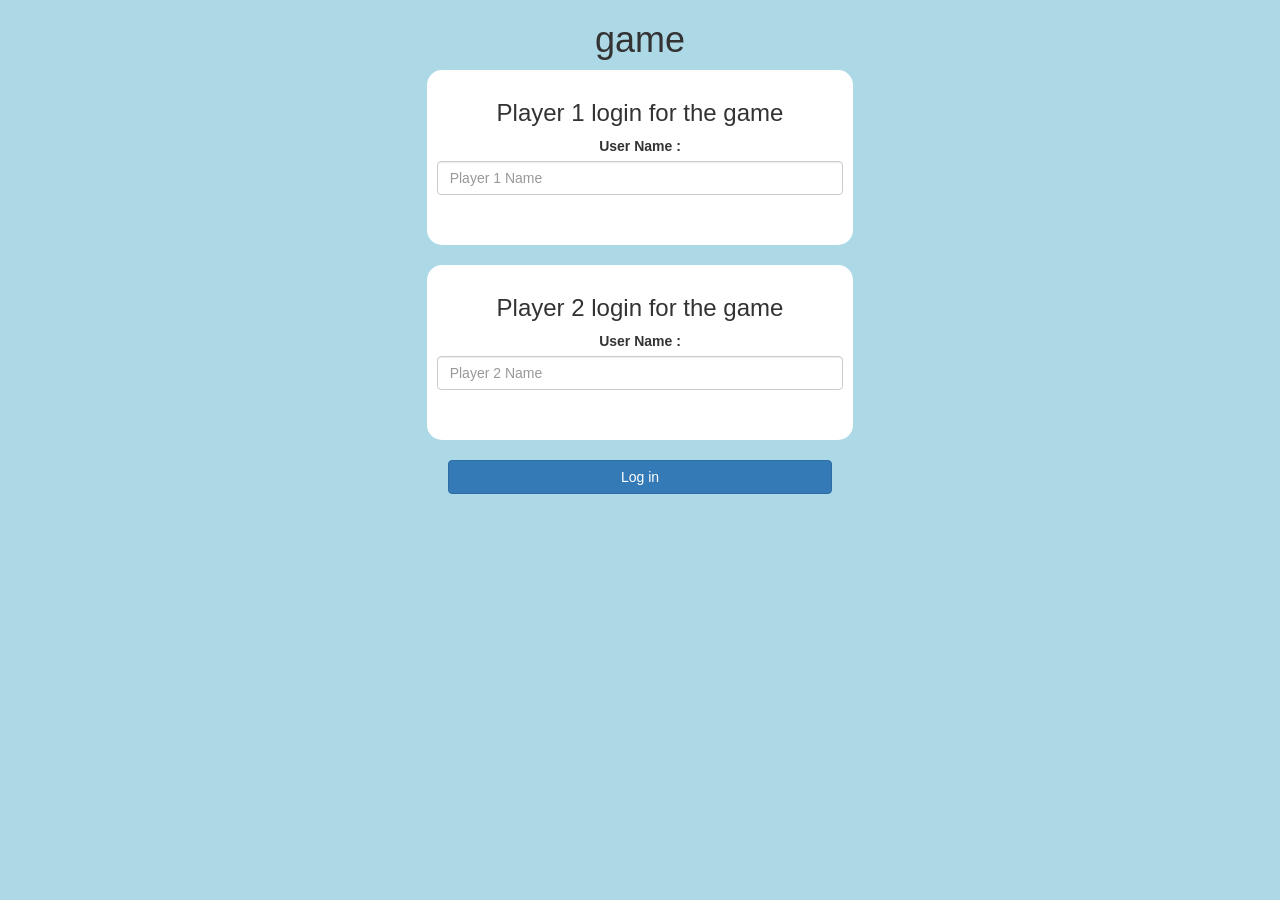
<file: index.html>
<!DOCTYPE html>
<html>
<head>
	<title>Guess The Number</title>

<meta name="viewport" content="width=device-width, initial-scale=1">
<link rel="stylesheet" href="https://maxcdn.bootstrapcdn.com/bootstrap/3.4.0/css/bootstrap.min.css">
<script src="https://ajax.googleapis.com/ajax/libs/jquery/3.4.1/jquery.min.js"></script>
<script src="https://maxcdn.bootstrapcdn.com/bootstrap/3.4.0/js/bootstrap.min.js"></script>
<script src="game_login.js"></script>

<link rel="stylesheet" type="text/css" href="game.css">


</head>
<body>

	<center>
		<h1> game </h1>

		<div class="col-lg-4 col-sm-8 col-xs-11 login_div1">
		<h3> Player 1 login for the game </h3>	
		<label> User Name : </label>
		<input type="text" id="Player_1_ti" class="form-control" placeholder="Player 1 Name ">
		<br><br>
		</div>
		<br>

		<div class="col-lg-4 col-sm-8 col-xs-11 login_div2">
			<h3> Player 2 login for the game </h3>	
			<label> User Name : </label>
			<input type="text" id="Player_2_ti" class="form-control" placeholder="Player 2 Name ">
			<br><br>
			</div>
			<br>

        <button style="width:30%" class="btn btn-primary" onclick="addUser()"> Log in </button>


		

	</center>

</body>
</html>
</file>
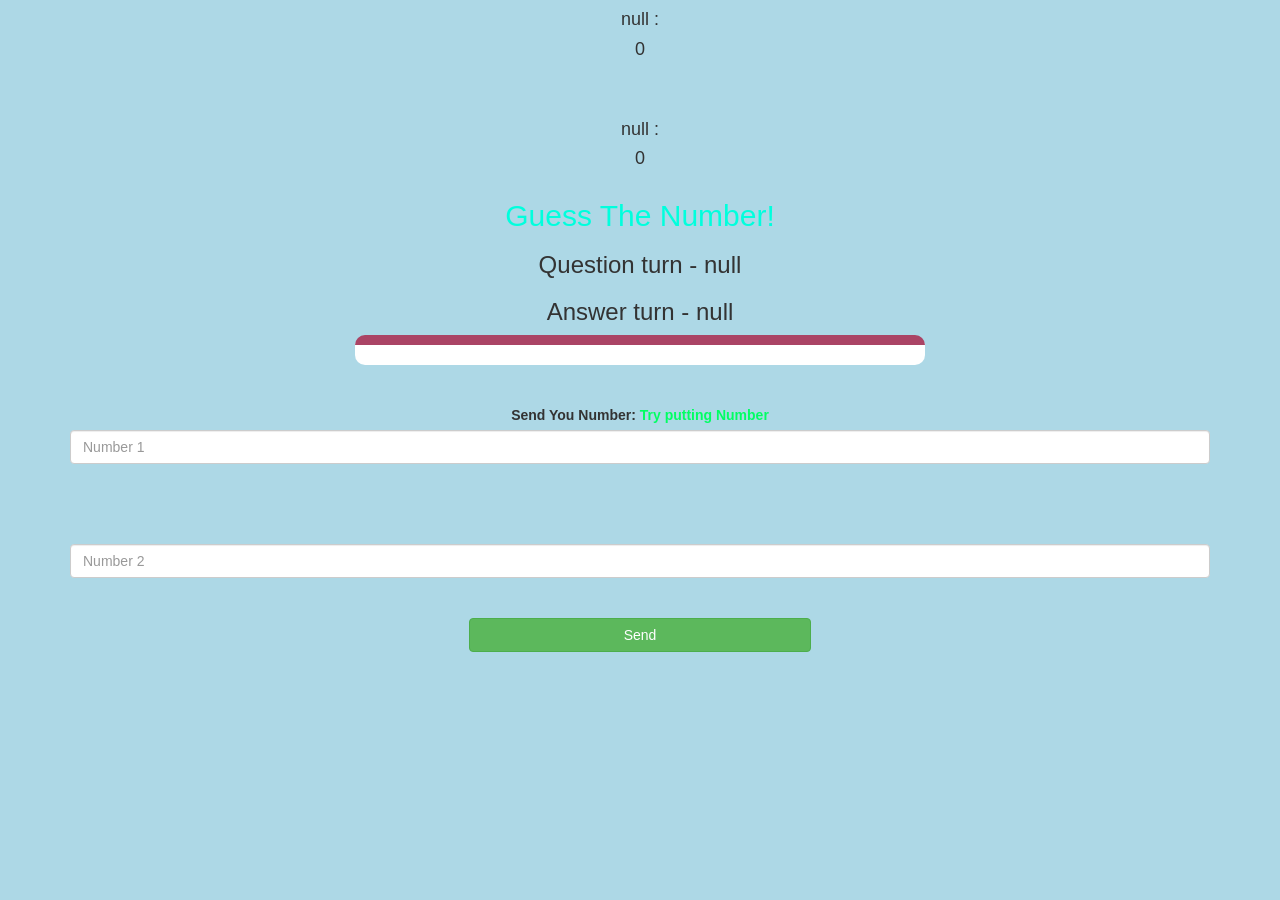
<file: game_page.html>
<!DOCTYPE html>
<html>
<head>
	<title>Guess The Number</title>

<meta name="viewport" content="width=device-width, initial-scale=1">
<link rel="stylesheet" href="https://maxcdn.bootstrapcdn.com/bootstrap/3.4.0/css/bootstrap.min.css">
<script src="https://ajax.googleapis.com/ajax/libs/jquery/3.4.1/jquery.min.js"></script>
<script src="https://maxcdn.bootstrapcdn.com/bootstrap/3.4.0/js/bootstrap.min.js"></script>

<link rel="stylesheet" type="text/css" href="game.css">
</head>
<body>
	<center>
	<h4 id="player_1_n"></h4> <span> <h4 id="Player1_score"></h4> </span>
	
	<br>
	<br>

	<h4 id="player_2_n"></h4> <span> <h4 id="Player2_score"></h4> </span>

<div class="container">
	
		<h2 style="color: rgb(0, 255, 221);">Guess The Number!</h2>
		<h3 id="Player_question"></h3>
		<h3 id="player_answer"></h3>
		<div id="output" class="col-lg-6"></div>

		
		<br>
		<br>

		<label>Send You Number: <b style="color: rgb(0, 255, 98)">Try putting Number </b></label>


		<input type="number" id="number1" class="form-control" placeholder="Number 1">
		<br>
		<br>
		<br>
		<br>
		<input type="number" id="number2" class="form-control" placeholder="Number 2">

		<h1 id='gg'>  </h1>

		<br>

		<button onclick="send()" class="btn btn-success" style="width: 30%;"> Send </button>

	</center>
</div>

<script src="game_page.js"></script>
</body>
</html>
</file>
<file: game.css>
body
{
	background: lightblue;
}

	.login_div1 , .login_div2
	{
		background: white;
		padding: 10px;
		float: none;
		border-radius: 15px;
	}


#Player_1 , #Player_2
{
	display: inline-block;
	margin-left: 20px;
}
#Number
{
	width: 60%;
}
#Number_display
{
	letter-spacing: 5px;
}
#output
{
background: white;
border-radius: 10px;
border-top: 10px solid #AA4465;
padding: 10px;
float: none;
text-align: left;
}

#gg{
	background-color: rgb(0, 255, 179);
	color:rgb(0, 255, 128);
}
</file>
